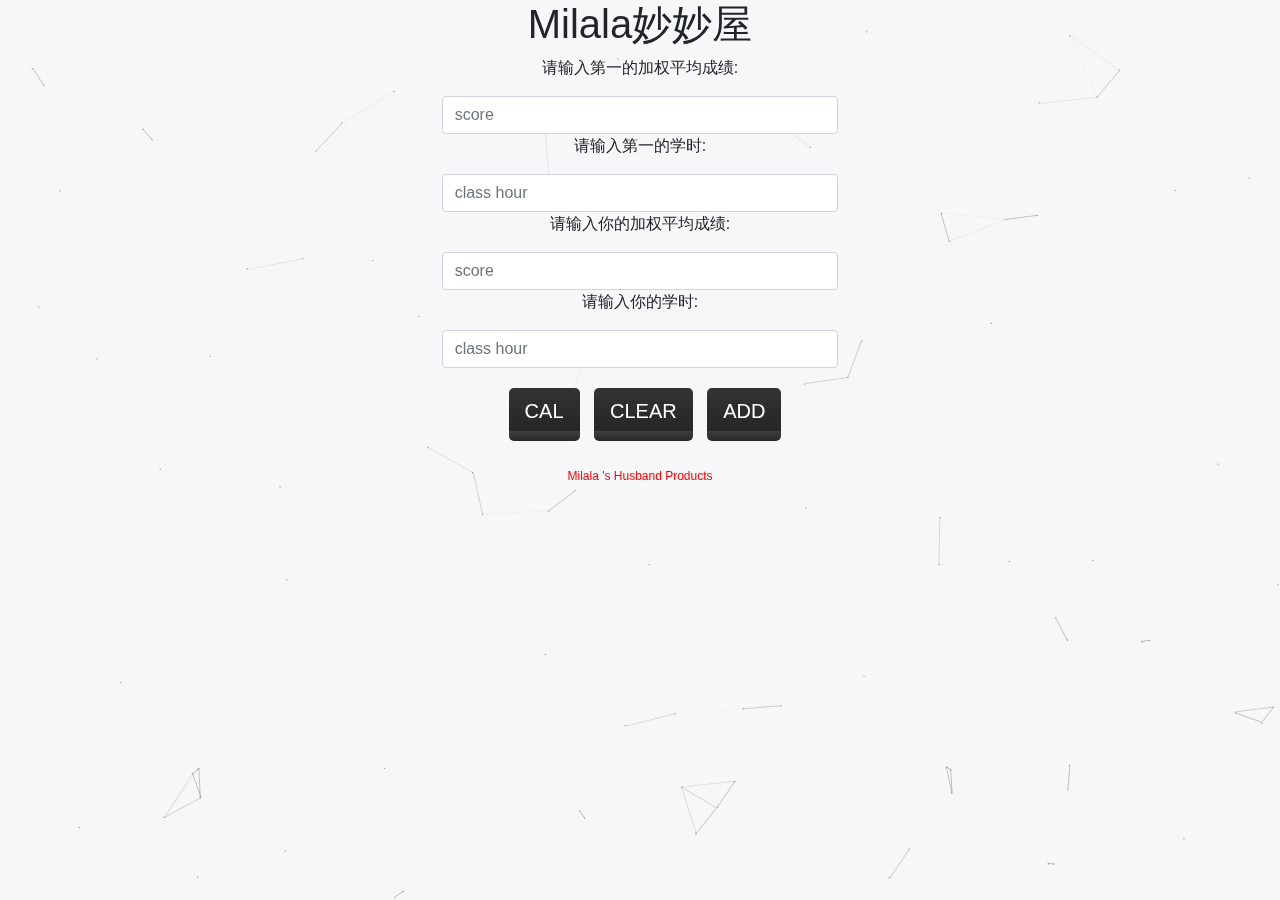
<file: index.html>
<!DOCTYPE html>
<html lang="en">
<head>
    <meta charset="UTF-8">
    <meta name="viewport" content="width=device-width, initial-scale=1, maximum-scale=1, user-scalable=no">
    <title>Milala妙妙屋</title>
    <link rel="stylesheet" href="css/bootstrap.css">
    <link rel="stylesheet" href="css/bootstrap-grid.css">
    <link rel="stylesheet" href="css/bootstrap-reboot.css">

    <link rel="icon" href="icon/favicon.ico">
    <link rel="stylesheet" href="css/min.css">
    <script src="js/jquery-3.4.1.js"></script>
    <script src="js/jquery-3.4.1.min.js"></script>
    <script type="text/javascript">
        var t = 1;

         function on() {
             for (var i = 1; i <= t; i++){
            var f_score = ("first_score1");
            var f_time = ('first_time1');
            var y_score = ('you_score'+ i);
            var y_time = ('you_time'+ i);

            var first_score = $("#"+ f_score+ " :input").val();
            var first_time = $("#"+ f_time+ " :input").val();
            var you_score = $("#"+ y_score+ " :input").val();
            var you_time = $("#"+ y_time+ " :input").val();

            var final_score = you_score/first_score*85;
            var final_time = you_time/first_time*15;
            show_result(final_score,final_time, i);
             }
         }
        function reload() {
            location.reload([true])
        }
        function add() {
            t++;


            var you_score = 'you_score'+ t;
            var you_time = 'you_time'+ t;

            $('#item1').clone(true).attr('id', 'new_item'+t).appendTo($('#ki'));
            $('#new_item'+ t+' p').text('请输入第'+ t+'个人的加权平均成绩:');

            $('#you_score1').clone(true).attr('id', 'new_itemi'+ t).appendTo($('#ki'));
            $('#new_itemi'+ t).attr('id', you_score);

            $('#item3').clone(true).attr('id', 'new_itemh'+ t).appendTo($('#ki'));
            $('#new_itemh'+ t+' p').text('请输入第'+ t+'个人的学时:');

            $('#you_time1').clone(true).attr('id', 'new_itemii'+ t).appendTo($('#ki'));
            $('#new_itemii'+ t).attr('id', you_time);
            /*$('#ki').append($new_row);
            $('#ki').append($new_col_1);
            $('#ki').append($new_col_2);
            $('#col_2').append($new_p1);*/

        }
        function show_result(standard_score, comprehensive_score,i) {

            var result_standard_title = ('result_standard_title'+ i);
            var result_standard_input = ('result_standard_input'+ i);
            var result_comprehensive_title = ('result_comprehensive_title'+ i);
            var result_comprehensive_input = ('result_comprehensive_input'+ i);
            var result_score_title = ('result_score_title'+ i);
            var result_score_input = ('result_score_input'+ i);
            var col = "<div class='col-xs-6 col-sm-4'></div>";

            //你的学业成绩标准分: title
            if (i < 2){
                $('#item_button').after($('<div>', {"class": "row", "id": result_standard_title}));
            } else {
                var k = i-1;
                var pre_item = 'result_score_input'+ k;
                $('#'+ pre_item).after($('<div>', {"class": "row", "id": result_standard_title}));
            }
            var selector_result_standard_title = $("#"+ result_standard_title);
            var result_standard_title_content = "<div class='col-xs-6 col-sm-4'><p class='text-center'>你的学业成绩标准分:</p></div>";
            selector_result_standard_title.append(col,result_standard_title_content);
            if (i > 1){
                $('#'+ result_standard_title+ ' p').text('第'+ i+ '个人的学业成绩标准分:');
            }

            // 你的学业成绩标准分: value
            selector_result_standard_title.after($('<div>', {"class": "row", "id": result_standard_input}));
            var selector_result_standard_input = $("#"+ result_standard_input);
            var result_comprehensive_title_content = "<div class='col-xs-6 col-sm-4'><input class='form-control'  disabled></div>";
            selector_result_standard_input.append(col,result_comprehensive_title_content);
            $("#"+ result_standard_input+ " :input").val(standard_score); //显示学业成绩标准分

            // 你的综合测评成绩: title
            selector_result_standard_input.after($('<div>', {"class": "row", "id": result_comprehensive_title}));
            var result_standard_input_content = "<div class='col-xs-6 col-sm-4'><p class='text-center'>你的综合测评成绩:</p></div>";
            var selector_result_comprehensive_title = $("#"+ result_comprehensive_title);
            selector_result_comprehensive_title.append(col,result_standard_input_content);
            if (i > 1){
                $('#'+ result_comprehensive_title+ ' p').text('第'+ i+ '个人的综合测评成绩:');
            }

            //你的综合测评成绩: value
            selector_result_comprehensive_title.after($('<div>', {"class": "row", "id": result_comprehensive_input}));
            var selector_result_comprehensive_input = $("#"+ result_comprehensive_input);
            var result_comprehensive_input_content = "<div class='col-xs-6 col-sm-4'><input class='form-control'  disabled></div>";
            selector_result_comprehensive_input.append(col,result_comprehensive_input_content);
            $("#"+ result_comprehensive_input+ " :input").val(comprehensive_score);
            
            //总成绩: title
            selector_result_comprehensive_input.after($('<div>', {"class": "row", "id": result_score_title}));
            var selector_result_score_title = $("#"+ result_score_title);
            var result_score_title_content = "<div class='col-xs-6 col-sm-4'><p class='text-center'>你的总成绩:</p></div>";
            selector_result_score_title.append(col,result_score_title_content);
            if (i > 1){
                $('#'+ result_score_title+ ' p').text('第'+ i+ '个人的总成绩');
            }

            //总成绩: value
            selector_result_score_title.after($('<div>', {"class": "row", "id": result_score_input}));
            var selector_result_score_input = $("#"+ result_score_input);
            var result_score_input_content = "<div class='col-xs-6 col-sm-4'><input class='form-control'  disabled></div>";
            selector_result_score_input.append(col,result_score_input_content);
            $("#"+ result_score_input+ " :input").val(standard_score+ comprehensive_score );


        }



    </script>
</head>
<body>
<div class="container-fluid">
    <script>
        /**
         * Copyright (c) 2016 hustcc
         * License: MIT
         * Version: %%GULP_INJECT_VERSION%%
         * GitHub: https://github.com/hustcc/canvas-nest.js
         **/
        ! function() {
            //封装方法，压缩之后减少文件大小
            function get_attribute(node, attr, default_value) {
                return node.getAttribute(attr) || default_value;
            }
            //封装方法，压缩之后减少文件大小
            function get_by_tagname(name) {
                return document.getElementsByTagName(name);
            }
            //获取配置参数
            function get_config_option() {
                var scripts = get_by_tagname("script"),
                    script_len = scripts.length,
                    script = scripts[script_len - 1]; //当前加载的script
                return {
                    l: script_len, //长度，用于生成id用
                    z: get_attribute(script, "zIndex", -1), //z-index
                    o: get_attribute(script, "opacity", 0.5), //opacity
                    c: get_attribute(script, "color", "0,0,0"), //color
                    n: get_attribute(script, "count", 99) //count
                };
            }
            //设置canvas的高宽
            function set_canvas_size() {
                canvas_width = the_canvas.width = window.innerWidth || document.documentElement.clientWidth || document.body.clientWidth,
                    canvas_height = the_canvas.height = window.innerHeight || document.documentElement.clientHeight || document.body.clientHeight;
            }

            //绘制过程
            function draw_canvas() {
                context.clearRect(0, 0, canvas_width, canvas_height);
                //随机的线条和当前位置联合数组
                var e, i, d, x_dist, y_dist, dist; //临时节点
                //遍历处理每一个点
                random_points.forEach(function(r, idx) {
                    r.x += r.xa,
                        r.y += r.ya, //移动
                        r.xa *= r.x > canvas_width || r.x < 0 ? -1 : 1,
                        r.ya *= r.y > canvas_height || r.y < 0 ? -1 : 1, //碰到边界，反向反弹
                        context.fillRect(r.x - 0.5, r.y - 0.5, 1, 1); //绘制一个宽高为1的点
                    //从下一个点开始
                    for (i = idx + 1; i < all_array.length; i++) {
                        e = all_array[i];
                        // 当前点存在
                        if (null !== e.x && null !== e.y) {
                            x_dist = r.x - e.x; //x轴距离 l
                            y_dist = r.y - e.y; //y轴距离 n
                            dist = x_dist * x_dist + y_dist * y_dist; //总距离, m

                            dist < e.max && (e === current_point && dist >= e.max / 2 && (r.x -= 0.03 * x_dist, r.y -= 0.03 * y_dist), //靠近的时候加速
                                d = (e.max - dist) / e.max,
                                context.beginPath(),
                                context.lineWidth = d / 2,
                                context.strokeStyle = "rgba(" + config.c + "," + (d + 0.2) + ")",
                                context.moveTo(r.x, r.y),
                                context.lineTo(e.x, e.y),
                                context.stroke());
                        }
                    }
                }), frame_func(draw_canvas);
            }
            //创建画布，并添加到body中
            var the_canvas = document.createElement("canvas"), //画布
                config = get_config_option(), //配置
                canvas_id = "c_n" + config.l, //canvas id
                context = the_canvas.getContext("2d"), canvas_width, canvas_height,
                frame_func = window.requestAnimationFrame || window.webkitRequestAnimationFrame || window.mozRequestAnimationFrame || window.oRequestAnimationFrame || window.msRequestAnimationFrame || function(func) {
                    window.setTimeout(func, 1000 / 45);
                }, random = Math.random,
                current_point = {
                    x: null, //当前鼠标x
                    y: null, //当前鼠标y
                    max: 20000 // 圈半径的平方
                },
                all_array;
            the_canvas.id = canvas_id;
            the_canvas.style.cssText = "position:fixed;top:0;left:0;z-index:" + config.z + ";opacity:" + config.o;
            get_by_tagname("body")[0].appendChild(the_canvas);

            //初始化画布大小
            set_canvas_size();
            window.onresize = set_canvas_size;
            //当时鼠标位置存储，离开的时候，释放当前位置信息
            window.onmousemove = function(e) {
                e = e || window.event;
                current_point.x = e.clientX;
                current_point.y = e.clientY;
            }, window.onmouseout = function() {
                current_point.x = null;
                current_point.y = null;
            };
            //随机生成config.n条线位置信息
            for (var random_points = [], i = 0; config.n > i; i++) {
                var x = random() * canvas_width, //随机位置
                    y = random() * canvas_height,
                    xa = 2 * random() - 1, //随机运动方向
                    ya = 2 * random() - 1;
                // 随机点
                random_points.push({
                    x: x,
                    y: y,
                    xa: xa,
                    ya: ya,
                    max: 6000 //沾附距离
                });
            }
            all_array = random_points.concat([current_point]);
            //0.1秒后绘制
            setTimeout(function() {
                draw_canvas();
            }, 100);
        }();
    </script>
    <div class="row">
        <div class="col-xs-6 col-sm-4"></div>
        <div class="col-xs-6 col-sm-4"><h1 id="ti" class="text-center">Milala妙妙屋</h1></div>
        <!-- Optional: clear the XS cols if their content doesn't match in height -->
        <div class="clearfix visible-xs-block"></div>
        <div class="col-xs-6 col-sm-4"></div>
    </div>
    <div class="row">
        <div class="col-xs-6 col-sm-4"></div>
        <div class="col-xs-6 col-sm-4">
            <p class="text-center">请输入第一的加权平均成绩:</p>
        </div>
        <div class="col-xs-6 col-sm-4"></div>
    </div>
    <div class="row" id="first_score1">
        <div class="col-xs-6 col-sm-4"></div>
        <div class="col-xs-6 col-sm-4"><input class="form-control" placeholder="score" ></div>
        <div class="col-xs-6 col-sm-4"></div>
    </div>
    <div class="row">
        <div class="col-xs-6 col-sm-4"></div>

        <div class="col-xs-6 col-sm-4">
            <p class="text-center">请输入第一的学时:</p>
        </div>
        <div class="col-xs-6 col-sm-4"></div>
    </div>
    <div class="row" id="first_time1">
    <div class="col-xs-6 col-sm-4"></div>
    <div class="col-xs-6 col-sm-4"><input class="form-control" placeholder="class hour" ></div>
     <div class="col-xs-6 col-sm-4"></div>
</div>
    <div class="row" id="item1">
        <div class="col-xs-6 col-sm-4"></div>
        <div class="col-xs-6 col-sm-4">
            <p class="text-center">请输入你的加权平均成绩:</p>
        </div>
        <div class="col-xs-6 col-sm-4"></div>
    </div>
    <div class="row" id="you_score1">
        <div class="col-xs-6 col-sm-4"></div>
        <div class="col-xs-6 col-sm-4"><input class="form-control" placeholder="score" ></div>
    </div>
    <div class="row" id="item3">
        <div class="col-xs-6 col-sm-4"></div>
        <div class="col-xs-6 col-sm-4">
            <p class="text-center">请输入你的学时:</p>
        </div>
        <div class="col-xs-6 col-sm-4"></div>
    </div>
    <div class="row" id="you_time1">
        <div class="col-xs-6 col-sm-4"></div>
        <div class="col-xs-6 col-sm-4"><input class="form-control" placeholder="class hour" ></div>
        <div class="col-xs-6 col-sm-4"></div>
    </div>
    <div id="ki"></div>
<!-- 按钮 -->
    </div>
    <div class="row" id="item_button">
        <div class="col-xs-6 col-sm-4"></div>
        <div class="col-xs-6 col-sm-4">
            <div style="text-align:center">
                <button class="btn btn-lg red" id="sub" onclick="on()">Cal</button>
                <button class="btn btn-lg red" id="clear" onclick="reload()">Clear</button>
                <button class="btn btn-lg red" id="add" onclick="add()">Add</button>

                </div>
               <!-- <button class="btn btn-success" onclick="show_result(0,1)">test</button> -->
             </div>
        </div>
        <!-- Optional: clear the XS cols if their content doesn't match in height -->
        <div class="clearfix visible-xs-block"></div>
        <div class="col-xs-6 col-sm-4"></div>
    </div>
    <!-- 显示成绩 -->
   <!-- <div class="row">
        <div class="col-xs-6 col-sm-4"></div>
        <div class="col-xs-6 col-sm-4">
            <p class="text-center">你的学业成绩标准分:</p>
        </div>
        <div class="col-xs-6 col-sm-4"></div>
    </div>
    <div class="row">
        <div class="col-xs-6 col-sm-4"></div>
        <div class="col-xs-6 col-sm-4"><input class="form-control" id="final_score" disabled></div>
        <div class="col-xs-6 col-sm-4"></div>
    </div>
    <div class="row">
        <div class="col-xs-6 col-sm-4"></div>
        <div class="col-xs-6 col-sm-4">
            <p class="text-center">你的综合测评成绩:</p>
        </div>
        <div class="col-xs-6 col-sm-4"></div>
    </div>
    <div class="row">
        <div class="col-xs-6 col-sm-4"></div>
        <div class="col-xs-6 col-sm-4"><input class="form-control" id="final_time" disabled></div>
        <div class="col-xs-6 col-sm-4"></div>
    </div>
    <div class="row">
        <div class="col-xs-6 col-sm-4"></div>
        <div class="col-xs-6 col-sm-4">
            <p class="text-center">你的总成绩:</p>
        </div>
        <div class="col-xs-6 col-sm-4"></div>
    </div>
    <div class="row">
        <div class="col-xs-6 col-sm-4"></div>
        <div class="col-xs-6 col-sm-4"><input class="form-control" id="total_score" disabled></div>
        <div class="col-xs-6 col-sm-4"></div>
    </div>
    <div class="row">
        <div class="col-xs-6 col-sm-4"></div>
        <div class="col-xs-6 col-sm-4" id="new"></div>
        <div class="col-xs-6 col-sm-4"></div>
    </div> -->
    <div class="row">
        <div class="website-footer">Milala 's Husband Products</div>
    </div>
</div>
</body>
</html>
</file>
<file: css/min.css>
#ti {

}
label {
    float: left;
}

.website-footer{
    width: 100%;
    font-size: 12px;
    color: red;
    text-align: center;
    line-height: 30px;


}
body{
    background-color: #F7F7F9;
}
.btn {
    margin-top: 20px;
    border-radius: 5px;
    margin-bottom: 20px;
    margin-left: 10px;

}
.btn{
     border: none;
     border-radius: 5px;
     color: #fff;
     text-transform: uppercase;
     padding-bottom: 15px;
     position: relative;
     background-image: linear-gradient(to top, #262626 0px, #404040 10px, #262626 10px, #333 100%);
 }
.btn:hover{
    color: #fff;
}
.btn:after{
    content: "";
    width: 0;
    height: 10px;
    position: absolute;
    bottom: 0;
    left: 0;
    border-radius: 0 0 5px 5px;
    transition: all 0.35s ease 0s;
}
.btn:hover:after{
    width: 100%;
}
.btn.btn-sm{
    padding-bottom: 10px;
    background-image: linear-gradient(to top, #262626 0px, #404040 8px, #262626 8px, #333 100%);
}
.btn.btn-sm:after{
    height: 8px;
}
.btn.btn-xs{
    padding-bottom: 8px;
    background-image: linear-gradient(to top, #262626 0px, #404040 6px, #262626 6px, #333 100%);
}
.btn.btn-xs:after{
    height: 6px;
}
.btn.red:after{
    background: #ff6e6e;
}
.btn.blue:after{
    background: #5cbcf6;
}
.btn.orange:after{
    background: #ef965c;
}
.btn.green:after{
    background: #7ad79a;
}
@media only  screen and (max-width: 767px){
    .btn{ margin-bottom: 20px; }
}
</file>
